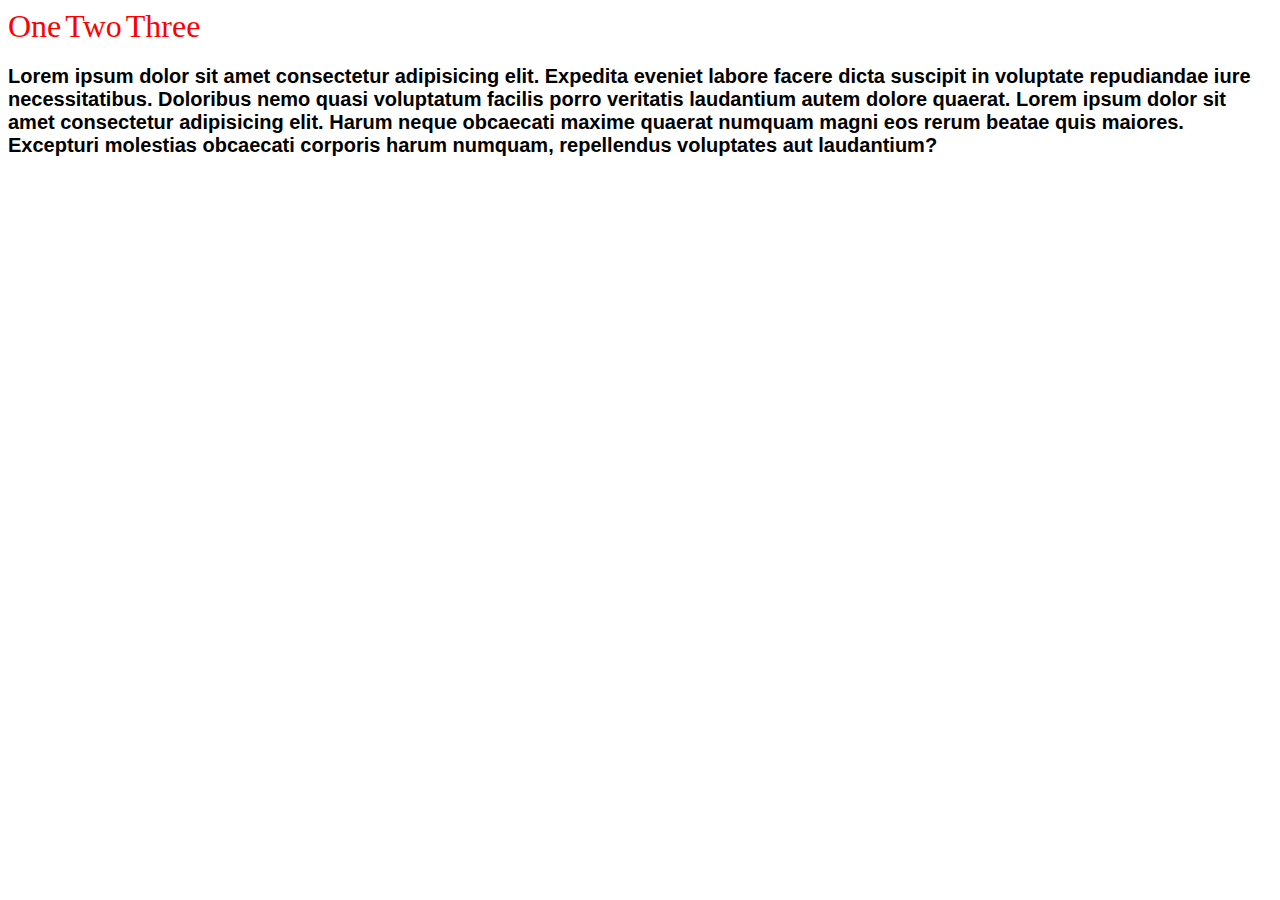
<file: 03 - HTML, CSS e JS/index.html>
<!DOCTYPE html>
<html lang="pt-BR">
  <head>
    <meta charset="UTF-8" />
    <meta http-equiv="X-UA-Compatible" content="IE=edge" />
    <meta name="viewport" content="width=device-width, initial-scale=1.0" />
    <title>Document</title>

    <!-- Obs: o ultimo link tera prioridade de aparecer na tela caso haja conflito de estarem no mesmo espaço -->
    <link rel="stylesheet" href="assets/css/syles.css" />
  </head>

  <body>
    <a href="#one">One</a>
    <a href="#two">Two</a>
    <a href="#three">Three</a>

    <div>
      <p>
        Lorem ipsum dolor sit amet consectetur adipisicing elit. Expedita
        eveniet labore facere dicta suscipit in voluptate repudiandae iure
        necessitatibus. Doloribus nemo quasi voluptatum facilis porro veritatis
        laudantium autem dolore quaerat. Lorem ipsum dolor sit amet consectetur
        adipisicing elit. Harum neque obcaecati maxime quaerat numquam magni eos
        rerum beatae quis maiores. Excepturi molestias obcaecati corporis harum
        numquam, repellendus voluptates aut laudantium?
      </p>
    </div>

    <script src="assets/js/index.js"></script>

  </body>
</html>
</file>
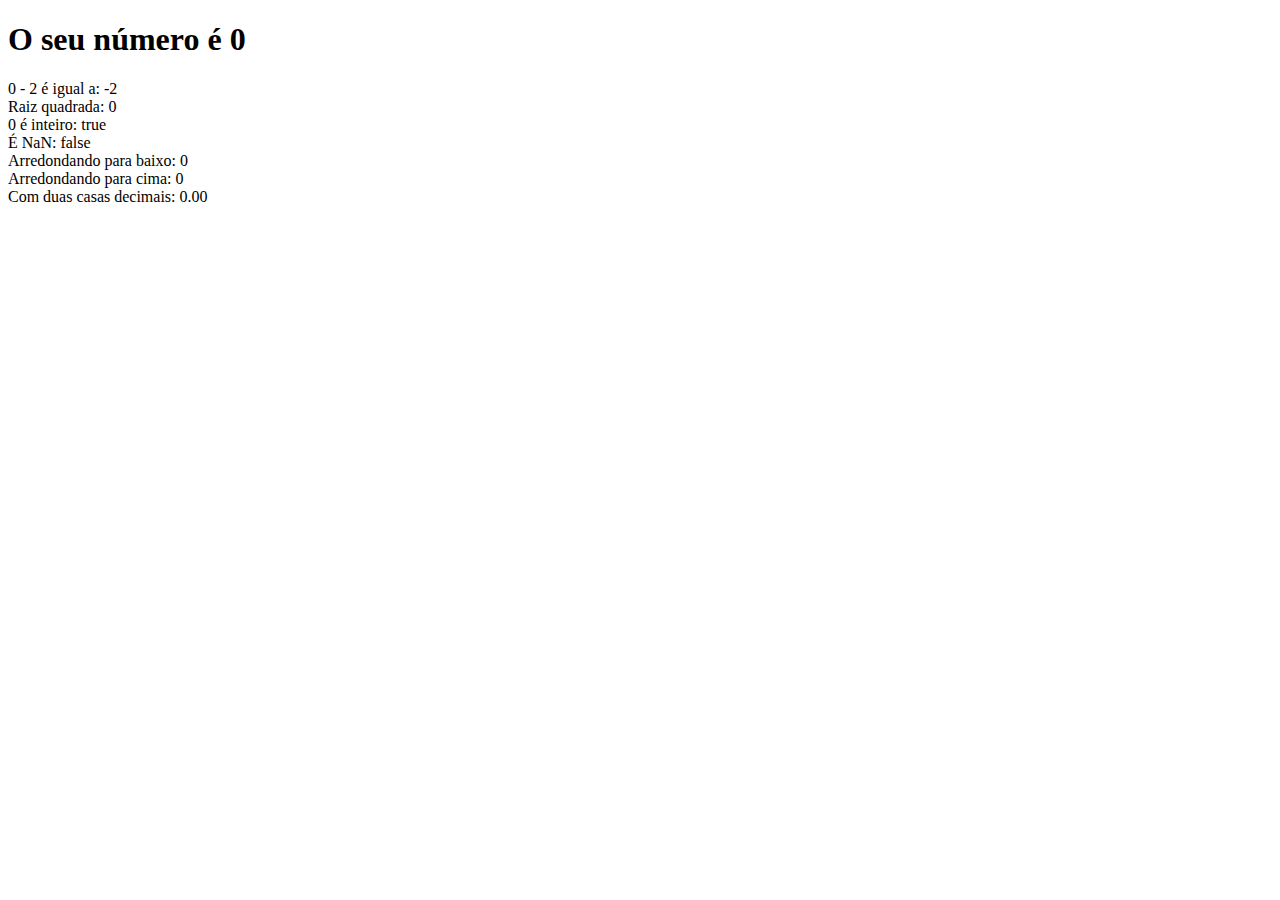
<file: 13 - Ex com numbers e math/index.html>
<!DOCTYPE html>
<html lang="pt-BR">
<head>
    <meta charset="UTF-8">
    <meta name="viewport" content="width=device-width, initial-scale=1.0">
    <title>Document</title>
</head>
<body>
    <section>
        <h1>O seu número é <span id="numero-titulo">0</span></h1>
        <div id="texto">Texto</div>
    </section>
    <script src="assets/js/index.js"></script>
</body>
</html>
</file>
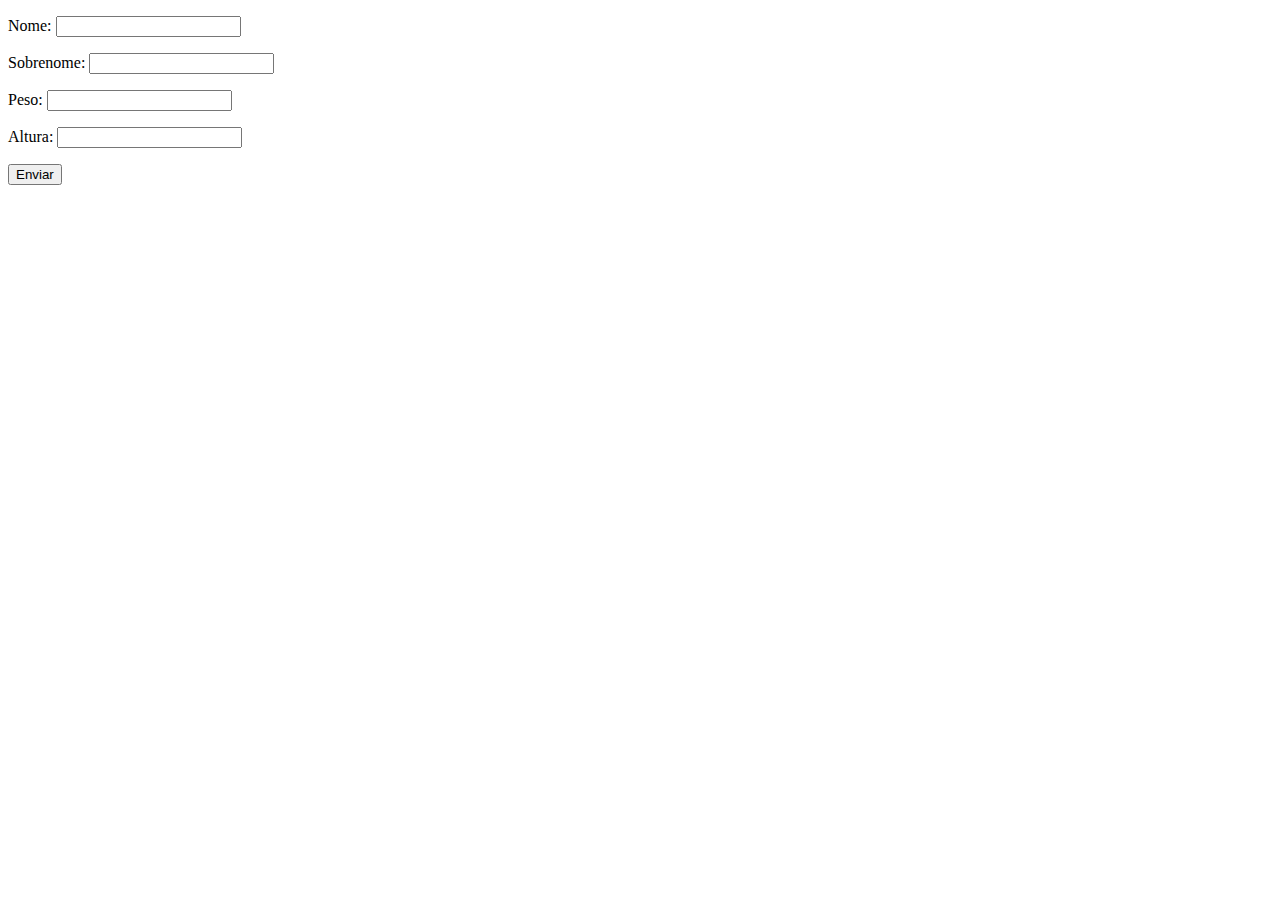
<file: 18 - Ex com Função, Array e Objetos/index.html>
<!DOCTYPE html>
<html lang="pt-BR">
<head>
    <meta charset="UTF-8">
    <meta name="viewport" content="width=device-width, initial-scale=1.0">
    <title>Document</title>
</head>
<body>
    <form class="form" action="" method="get">
        <p>Nome: <input type="text" class="nome"></p>
        <p>Sobrenome: <input type="text" class="sobrenome"></p>
        <p>Peso: <input type="text" class="peso"></p>
        <p>Altura: <input type="text" class="altura"></p>
        <button>Enviar</button>
    </form>

    <div class="resultado"></div>
    <script src="assets/js/index.js"></script>
</body>
</html>
</file>
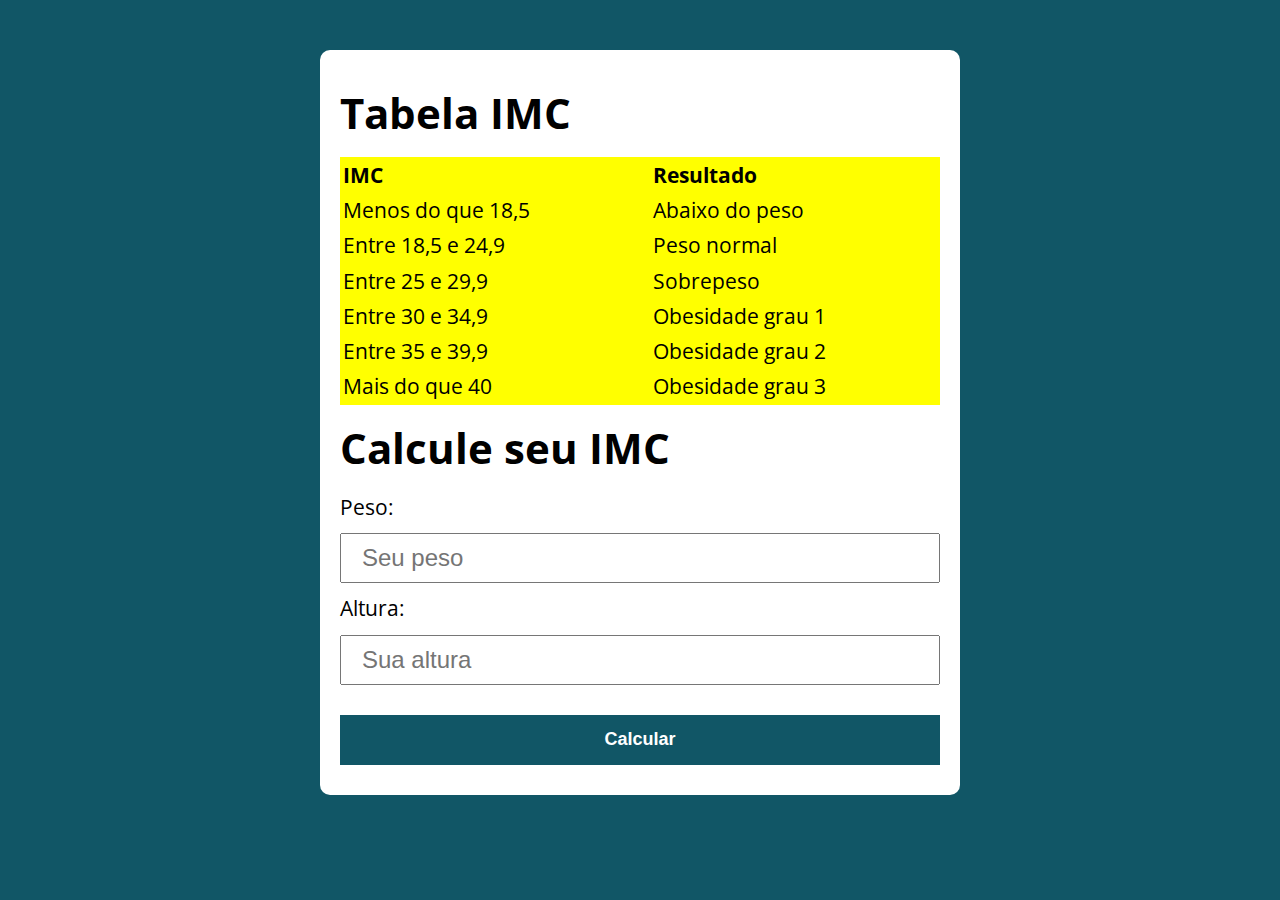
<file: 21.1 - Exercício Condicionais/index.html>
<!DOCTYPE html>
<html lang="pt-BR">

<head>
  <meta charset="UTF-8">
  <meta name="viewport" content="width=device-width, initial-scale=1.0">
  <meta http-equiv="X-UA-Compatible" content="ie=edge">
  <title>Modelo</title>
  <link rel="stylesheet" href="./assets/css/style.css">
</head>

<body>

  <section class="container">
    <h1>Tabela IMC</h1>
    <table>
      <thead>
        <tr>
            <th>IMC</th>
            <th>Resultado</th>
        </tr>
    </thead>

    <tbody> 
        <tr> <!-- linhas -->
            <td>Menos do que 18,5</td> <!-- Colunas -->
            <td>Abaixo do peso</td>
        </tr>
        <tr>
          <td>Entre 18,5 e 24,9</td>
          <td>Peso normal</td>
        </tr>

        <tr>
          <td>Entre 25 e 29,9</td>
          <td>Sobrepeso</td>
        </tr>
        <tr>
          <td>Entre 30 e 34,9</td>
          <td>Obesidade grau 1</td>
        </tr>
        <tr>
          <td>Entre 35 e 39,9</td>
          <td>Obesidade grau 2</td>
        </tr>
        <tr>
          <td>Mais do que 40</td>
          <td>Obesidade grau 3</td>
        </tr>
    </tbody>
  </table>
    <h1>Calcule seu IMC</h1>

    <form class="form" action="" method="get">
      <label for="peso">Peso:</label>
      <input
        type="text"
        id="peso"
        name="peso"
        placeholder="Seu peso"
        required
      />

      <label for="altura">Altura:</label>
      <input
        type="text"
        id="altura"
        name="altura"
        placeholder="Sua altura"
        required
      />
      <button>Calcular</button>
      
    </form>

    <div class="resultado"></div>
  </section>

  <script src="./assets/js/main.js"></script>
</body>

</html>
</file>
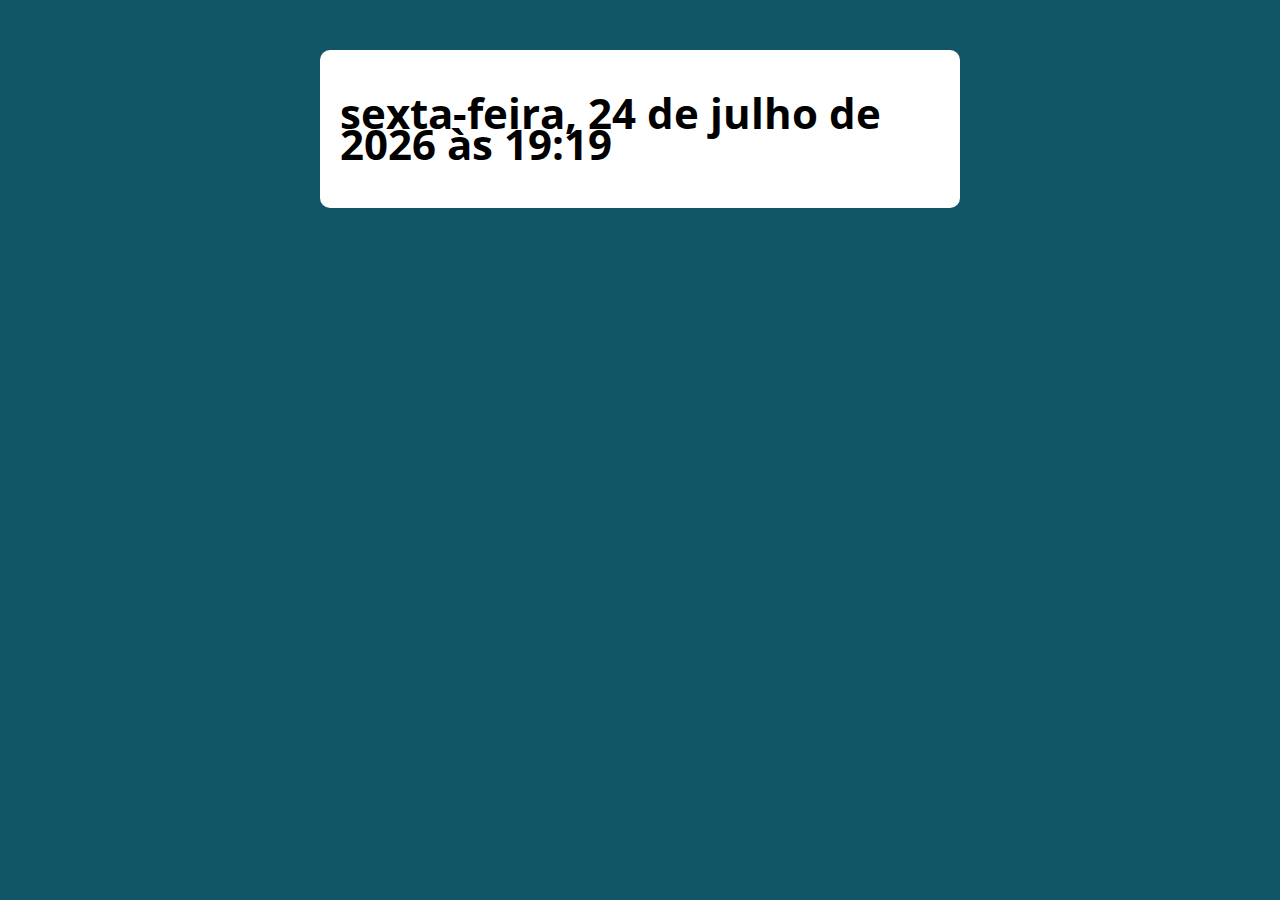
<file: 24.1 - Ex com Switch e Date/index.html>
<!DOCTYPE html>
<html lang="pt-BR">
  <head>
    <meta charset="UTF-8" />
    <meta name="viewport" content="width=device-width, initial-scale=1.0" />
    <meta http-equiv="X-UA-Compatible" content="ie=edge" />
    <title>Exercício</title>
    <link rel="stylesheet" href="./assets/css/style.css" />
  </head>

  <body>
    <section class="container">
      <h1 class="titulo">Lorem ipsum dolor sit amet</h1>
    </section>

    <script src="./assets/js/index.js"></script>
  </body>
</html>
</file>
<file: 03 - HTML, CSS e JS/assets/css/syles.css>
p {
    font-size: 20px;
    font-family: sans-serif;
    font-weight: bold;
}

a {
    font-size: xx-large;
    text-decoration: none;
    color: red;
}
</file>
<file: 21.1 - Exercício Condicionais/assets/css/style.css>
@import url('https://fonts.googleapis.com/css?family=Open+Sans:400,700&display=swap');
:root {
  --primary-color: rgb(17, 86, 102);
  --primary-color-darker: rgb(9, 48, 56);
}

* {
  box-sizing: border-box;
  outline: 0;
}

body {
  margin: 0;
  padding: 0;
  background: var(--primary-color);
  font-family: 'Open sans', sans-serif;
  font-size: 1.3em;
  line-height: 1.5em;
}

.container {
  max-width: 640px;
  margin: 50px auto;
  background: #fff;
  padding: 20px;
  border-radius: 10px;
}

form input, form label, form button {
  display: block;
  width: 100%;
  margin-bottom: 10px;
}

form input {
  font-size: 24px;
  height: 50px;
  padding: 0 20px;
}

form input:focus {
  outline: 1px solid var(--primary-color);
}

form button {
  border: none;
  background: var(--primary-color);
  color: #fff;
  font-size: 18px;
  font-weight: 700;
  height: 50px;
  cursor: pointer;
  margin-top: 30px;
}

form button:hover {
  background: var(--primary-color-darker);
}

table {
  text-align: left;
  background: yellow;
  width: 100%;
}
</file>
<file: 24.1 - Ex com Switch e Date/assets/css/style.css>
@import url("https://fonts.googleapis.com/css?family=Open+Sans:400,700&display=swap");
:root {
  --primary-color: rgb(17, 86, 102);
  --primary-color-darker: rgb(9, 48, 56);
}

* {
  box-sizing: border-box;
  outline: 0;
}

body {
  margin: 0;
  padding: 0;
  background: var(--primary-color);
  font-family: "Open sans", sans-serif;
  font-size: 1.3em;
  line-height: 1.5em;
}

.container {
  max-width: 640px;
  margin: 50px auto;
  background: #fff;
  padding: 20px;
  border-radius: 10px;
}
</file>
